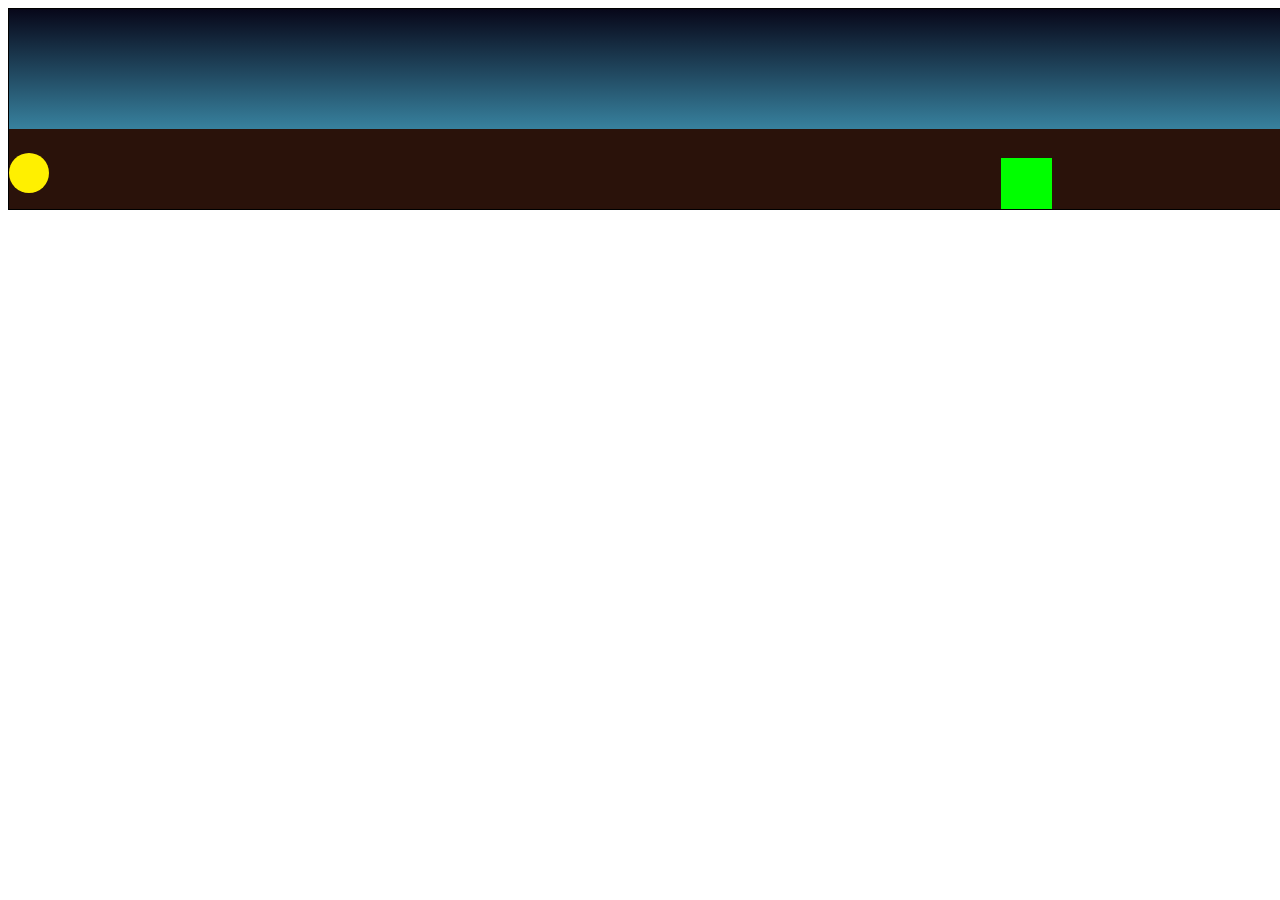
<file: dino-chrome/index.html>
<!DOCTYPE html>
<html lang="en">
<head>
    <meta charset="UTF-8">
    <meta name="viewport" content="width=device-width, initial-scale=1.0">
    <link rel="stylesheet" href="./styles.css">

    <title>Dino Game</title>
</head>
<body>
    <script src="./scripts.js"></script>
</body>
</html>
</file>
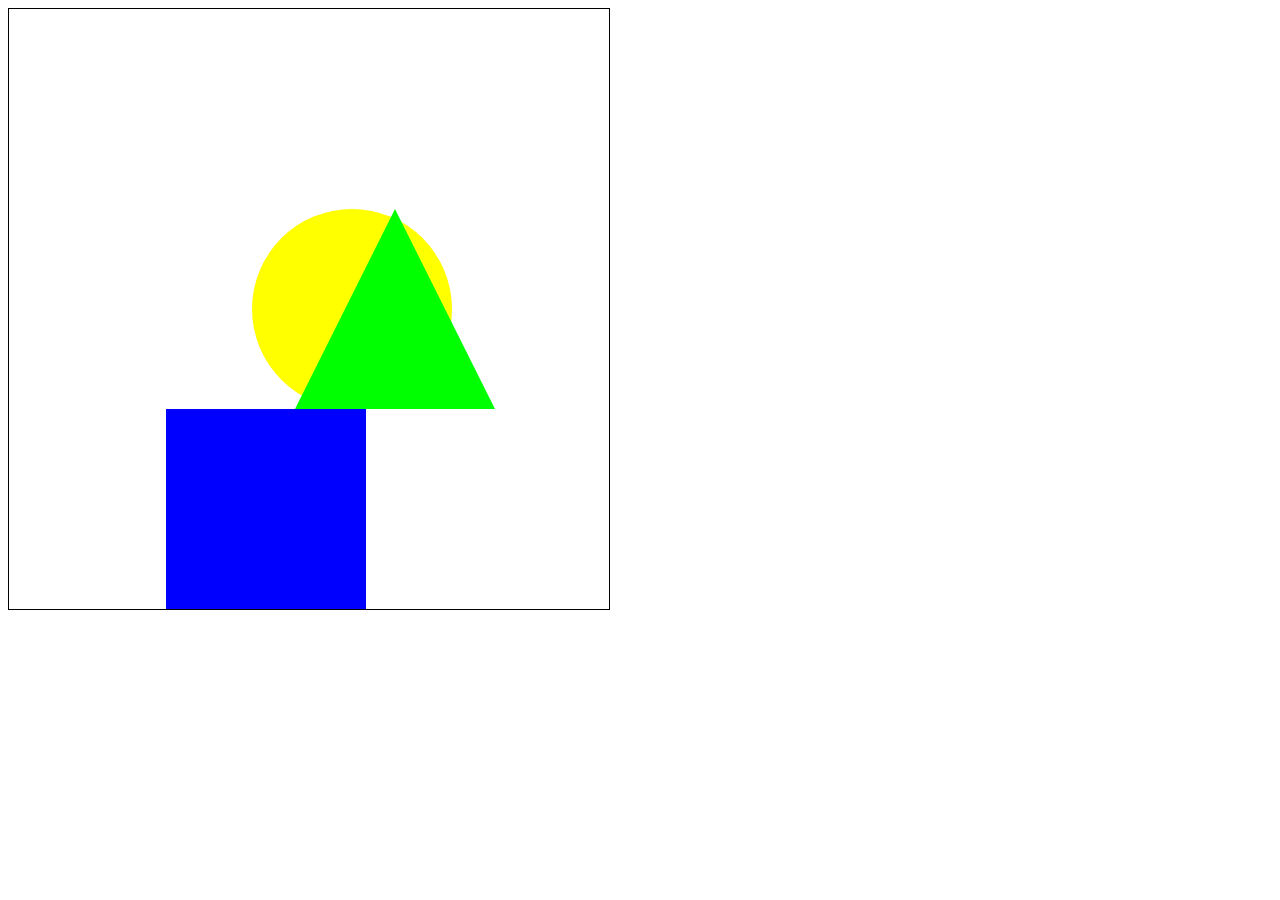
<file: aula01/forms.html>
<!DOCTYPE html>
<html lang="en">
<head>
    <meta charset="UTF-8">
    <meta name="viewport" content="width=device-width, initial-scale=1.0">
    <link rel="stylesheet" href="./style.css">

    <title>Curso Canvas</title>
</head>
<body>

    <script src="./script.js"></script>
</body>
</html>
</file>
<file: dino-chrome/styles.css>
canvas{
    border-style: solid;
    border-color: #000;
    border-width: thin;
}
</file>
<file: aula01/style.css>
@charset "UTF-8";

canvas{
   border: solid thin rgb(0, 0, 0);
}
</file>
